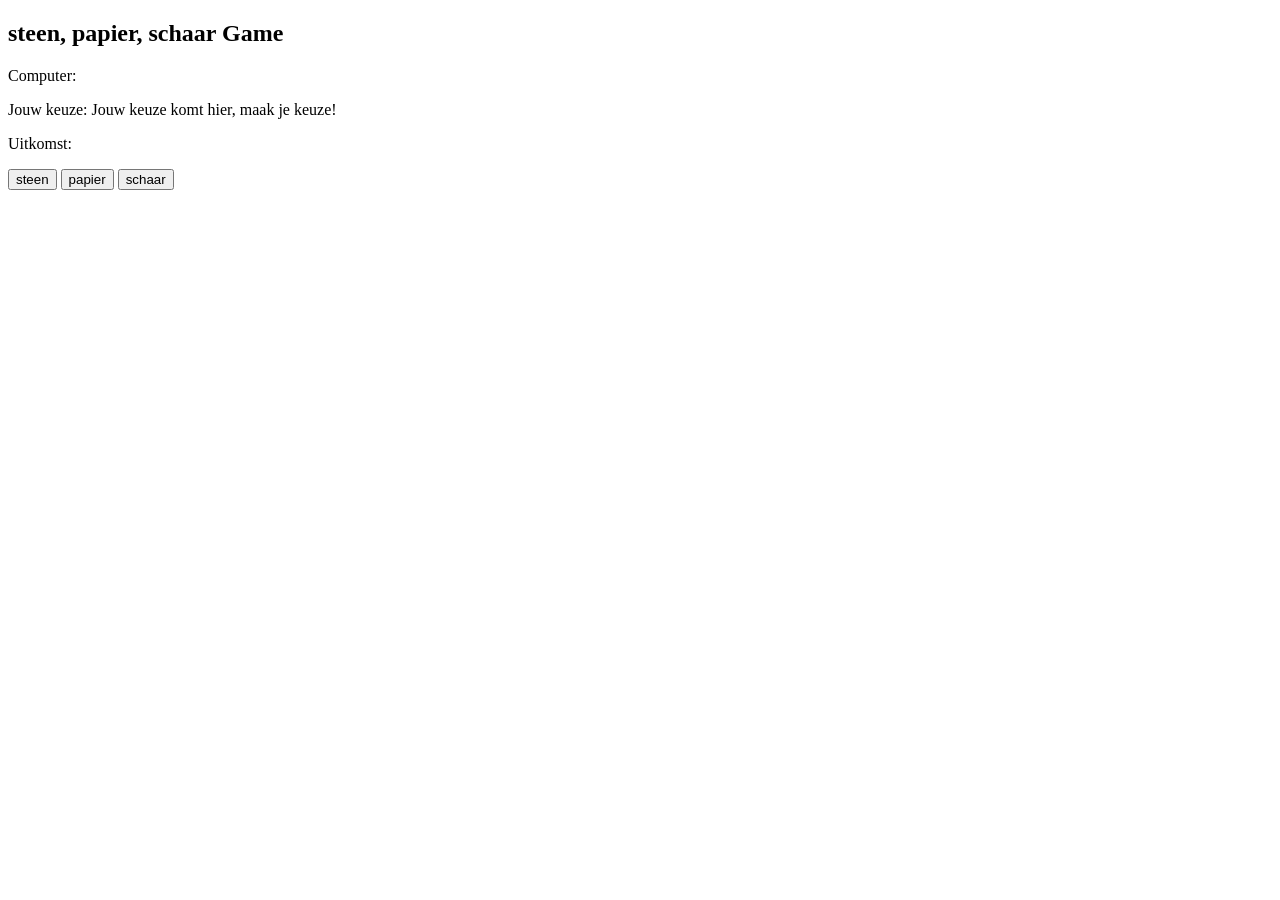
<file: index.html>
<!DOCTYPE html>
<html lang="nl">
<head>
    <meta charset="UTF-8">
    <title>steen, papier, schaar</title>
</head>
<body>
    <h2>steen, papier, schaar Game</h2>
    
    <p>Computer: <span id="computer"></span></p>
    <p>Jouw keuze: <span id="human"></span></p>
    <p>Uitkomst: <span id="result"></span></p>

    <button id="steen">steen</button>
    <button id="papier">papier</button>
    <button id="schaar">schaar</button>

    <script src="script.js"></script>
</body>
</html>
</file>
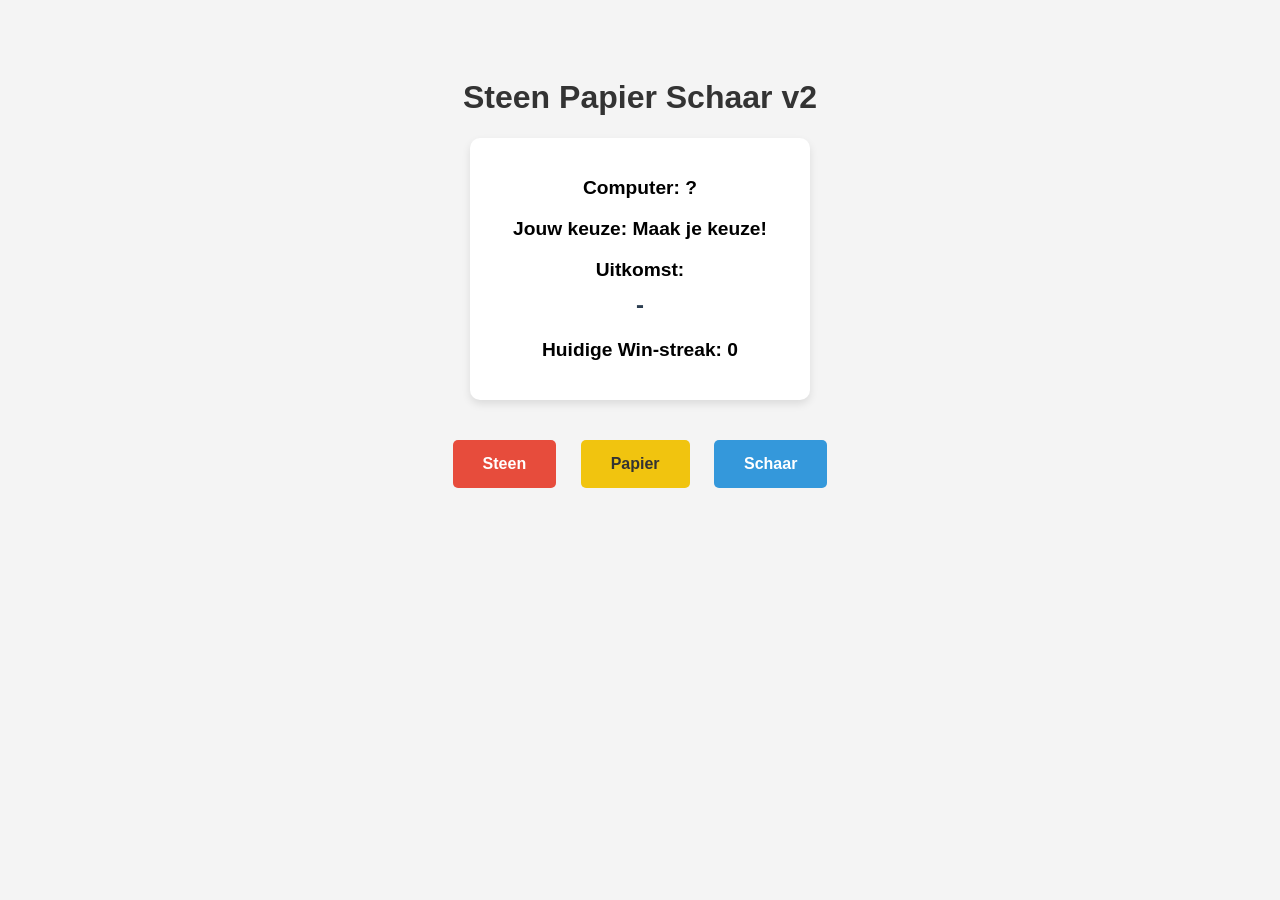
<file: steen-papier-schaar-v2/index.html>
<!DOCTYPE html>
<html lang="nl">
<head>
    <meta charset="UTF-8">
    <meta name="viewport" content="width=device-width, initial-scale=1.0">
    <title>Steen Papier Schaar v2</title>
    <link rel="stylesheet" href="style.css">
</head>
<body>
    <h1>Steen Papier Schaar v2</h1>
    <div class="score-board">
        <p>Computer: <span id="computer-keuze">?</span></p>
        <p>Jouw keuze: <span id="jouw-keuze">Maak je keuze!</span></p>
        <p>Uitkomst: <span id="resultaat">-</span></p>
        <p>Huidige Win-streak: <span id="score">0</span></p>
    </div>

    <div id="knoppen-container">
        <button id="steen">Steen</button>
        <button id="papier">Papier</button>
        <button id="schaar">Schaar</button>
    </div>

    <script src="script.js"></script>
</body>
</html>
</file>
<file: steen-papier-schaar-v2/style.css>
/* Basis styling voor het hele document */
body {
    font-family: Arial, sans-serif;
    text-align: center;
    background-color: #f4f4f4;
    padding: 50px;
}

h1 {
    color: #333;
}

/* De container voor de uitslagen (zoals getoond op pagina 4) */
.score-board {
    background-color: white;
    padding: 20px;
    border-radius: 10px;
    box-shadow: 0 4px 8px rgba(0,0,0,0.1);
    display: inline-block;
    margin-bottom: 30px;
    min-width: 300px;
}

.score-board p {
    font-size: 1.2rem;
    font-weight: bold;
}

/* Styling voor de knoppen (geïnspireerd op de afbeelding op pagina 1) */
#knoppen-container button {
    font-size: 1rem;
    padding: 15px 30px;
    margin: 10px;
    cursor: pointer;
    border: none;
    border-radius: 5px;
    transition: transform 0.2s, background-color 0.2s;
    color: white;
    font-weight: bold;
}

/* Kleuren per knop, vergelijkbaar met de vrolijke kleuren van de poppetjes [cite: 1] */
#steen {
    background-color: #e74c3c; /* Rood */
}

#papier {
    background-color: #f1c40f; /* Geel */
    color: #333 !important;
}

#schaar {
    background-color: #3498db; /* Blauw */
}

/* Interactie: knop wordt iets groter als je eroverheen gaat */
#knoppen-container button:hover {
    transform: scale(1.1);
    opacity: 0.8;
}

/* Resultaat tekst extra laten opvallen */
#resultaat {
    color: #2c3e50;
    display: block;
    margin-top: 10px;
    font-size: 1.5rem;
    text-transform: uppercase;
}
</file>
